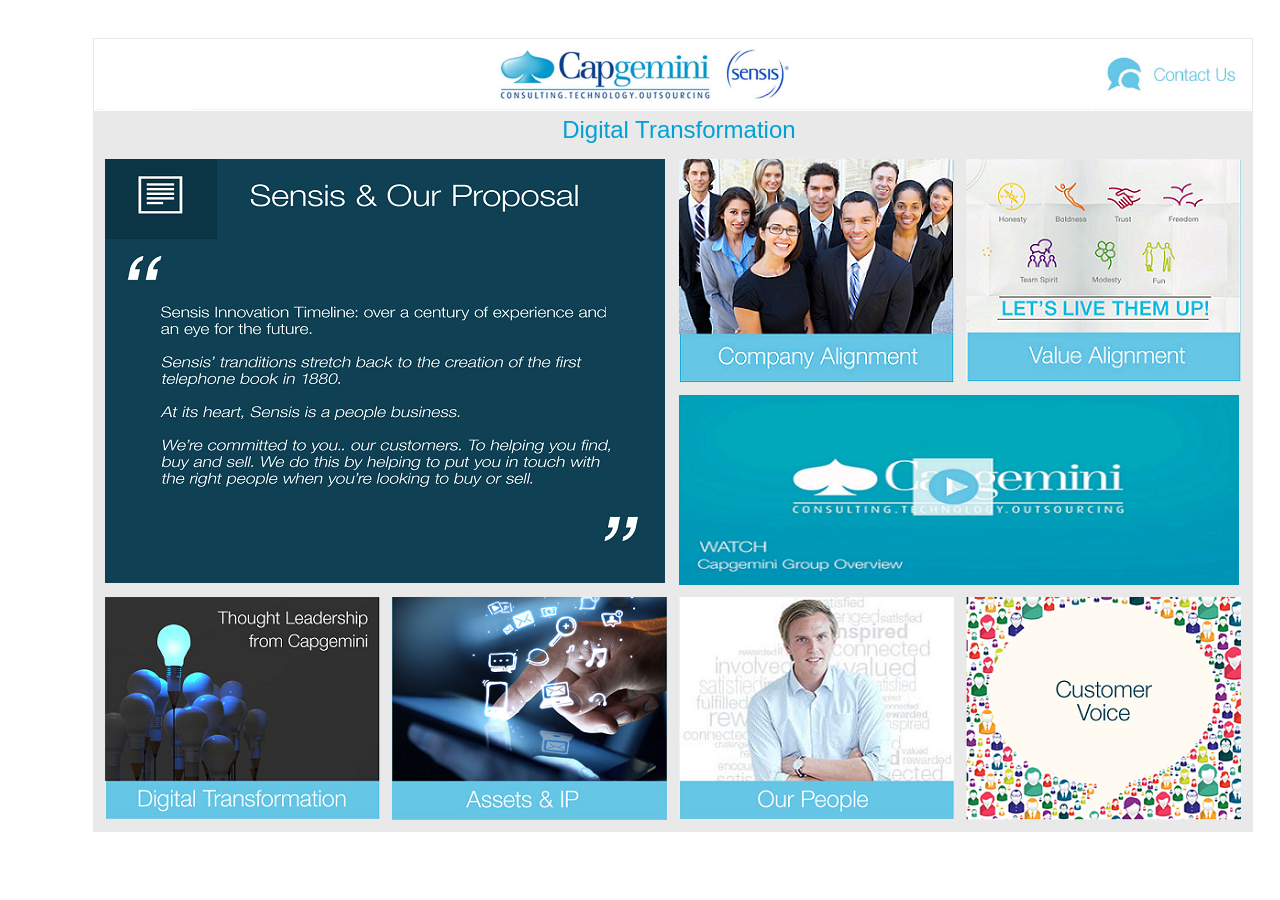
<file: index.html>
<!doctype html>
<!--[if lt IE 7]> <html class="ie6 oldie"> <![endif]-->
<!--[if IE 7]>    <html class="ie7 oldie"> <![endif]-->
<!--[if IE 8]>    <html class="ie8 oldie"> <![endif]-->
<!--[if gt IE 8]><!-->
<html class="">
<!--<![endif]-->
<head>
<meta charset="utf-8">
<meta name="viewport" content="width=device-width, initial-scale=1">
<title>Untitled Document</title>
<link href="css/boilerplate.css" rel="stylesheet" type="text/css">
<link href="css/1.css" rel="stylesheet" type="text/css">

<!--[if lt IE 9]>
<script src="http://html5shiv.googlecode.com/svn/trunk/html5.js"></script>
<![endif]-->
<script src="js/respond.min.js"></script>
</head>
<body>
<div class="gridContainer clearfix">
<div id="innerdiv">
<table id="outertable">
	<tr>
    <td colspan="4" >
    	<table id="bannertable"> <!-- For banner -->
        	<tr>
            	<td>
                <td>
				            <img src="images/emptyback.png">
			    </td>
                </td>
                <td>
				            <img src="images/banner.png">
			    </td>
                <td>
				            <img src="images/contactus.png">
			    </td>
            </tr>
        </table>
    </td>
  </tr>
	<tr>
    <td colspan="4" >
    	<div class="cellpadd"> Digital Transformation </div>
    </td>
  </tr>
	<tr>
    	<td>
        	<table id="innertable">
            	<tr >
                	<td colspan="2" rowspan="2">
						<a href="docs/pdftest.pdf">
							<img src="images/proposal.png" height="424" width="560">
                        </a>
                    </td>
                    <td>
	                    <a href="companyalign.html">                    
                    		<img src="images/companyalign.png">
                        </a>
                    </td>
                    <td>
	                    <a href="values.html">                    
                    		<img src="images/valuealign.png">
                        </a>
                    </td>                    
                </tr>
                <tr>
                	<td colspan="2">
	                    <a href="http://www.youtube.com/embed/331OKWzX2xY?enablejsapi=1;HD=1;rel=0;showinfo=0;wmode=transparent" title="Capgemini Group Overview">
    	                	<img src="images/groupoverview.png" width="560" height="190">
                        </a>
                    </td>
                </tr>
                  <tr>
                    <td>
	                    <a href="digitalleadership.html">                    
                    		<img src="images/digitalx.png">
                        </a>
                    </td>
                    <td>
	                    <a href="assetsip.html">                    
	                    	<img src="images/assetsip.png">
                        </a>
                    </td>
						
                    <td>
                    	<a href="people.html"> 
                        	<img src="images/people.png"> 
                        </a> 
                    </td>

                    <td><img src="images/custvoice.png"></td>
                  </tr>                  
            </table>
        </td>
    </tr>
</table>

    </div>
</div>
</body>
</html>
</file>
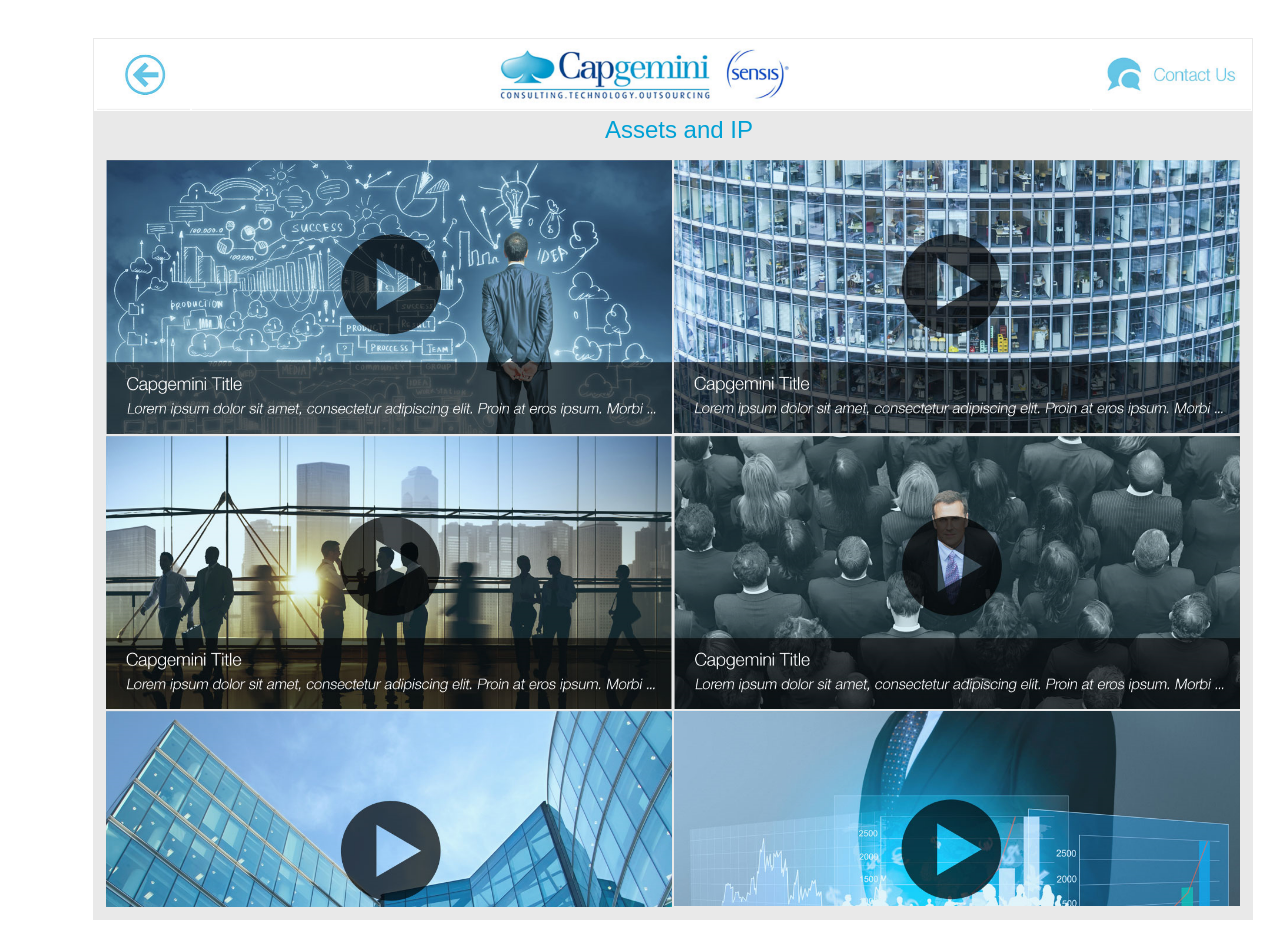
<file: assetsip.html>
<!doctype html>
<!--[if lt IE 7]> <html class="ie6 oldie"> <![endif]-->
<!--[if IE 7]>    <html class="ie7 oldie"> <![endif]-->
<!--[if IE 8]>    <html class="ie8 oldie"> <![endif]-->
<!--[if gt IE 8]><!-->
<html class="">
<!--<![endif]-->
<head>
<meta charset="utf-8">
<meta name="viewport" content="width=device-width, initial-scale=1">
<title>Untitled Document</title>
<link href="css/boilerplate.css" rel="stylesheet" type="text/css">
<link href="css/1.css" rel="stylesheet" type="text/css">
<!--[if lt IE 9]>
<script src="http://html5shiv.googlecode.com/svn/trunk/html5.js"></script>
<![endif]-->
<script src="js/respond.min.js"></script>
</head>
<body >
<div class="gridContainer clearfix">
<div id="innerdiv">
<table id="outertable">
	<tr>
    <td colspan="2" >
    	<table id="bannertable"> <!-- For banner -->
        	<tr>
            	<td>
                <td>
                	<a href="index.html">
                    	<img src="images/back.png">
                    </a>
			    </td>
                </td>
                <td>
				            <img src="images/banner.png">
			    </td>
                <td>
				            <img src="images/contactus.png">
			    </td>
            </tr>
        </table>
    </td>
  </tr>
	<tr>
    <td colspan="2" >
    	<div class="cellpadd"> Assets and IP </div>
    </td>
  </tr>
	<tr>
    	<td>
        	<table id="innertable">            	
                  <tr>
	                  <td>
                  		<table id="innertable-ai">
                        	<tr>
                                <td>
                                	<a href="https://www.youtube.com/embed/nyqMTxggFD4?version=3;enablejsapi=1;HD=1;rel=0;showinfo=0;wmode=transparent" title="WARP - Wide Angle Rationalization Program">
                                		<img src="images/ip-1.png">
                                    </a>
                                </td>
                                <td><img src="images/ip-2.png"></td>                            
                            </tr>
                            <tr>
                                <td><img src="images/ip-3.png"></td>
                                <td><img src="images/ip-4.png"></td>                            
                            </tr>
                            <tr>
                                <td><img src="images/ip-5.png"></td>
                                <td><img src="images/ip-6.png"></td>                            
                            </tr>
                        </table>
                      </td>
                  </tr>                              
            </table>
        </td>
    </tr>
</table>
    </div>
</div>
</body>
</html>
</file>
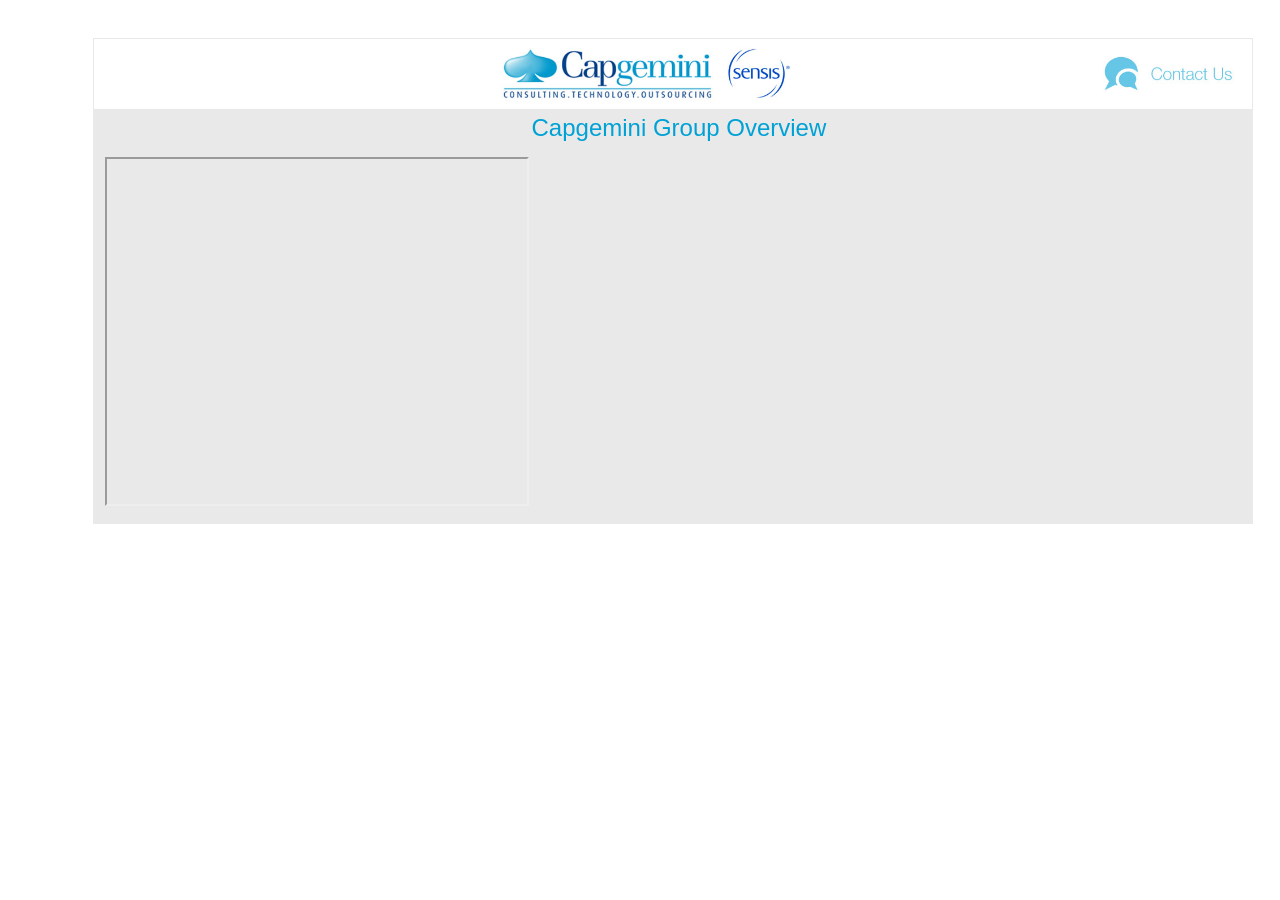
<file: cg-grpov.html>
<!doctype html>
<!--[if lt IE 7]> <html class="ie6 oldie"> <![endif]-->
<!--[if IE 7]>    <html class="ie7 oldie"> <![endif]-->
<!--[if IE 8]>    <html class="ie8 oldie"> <![endif]-->
<!--[if gt IE 8]><!-->
<html class="">
<!--<![endif]-->
<head>
<meta charset="utf-8">
<meta name="viewport" content="width=device-width, initial-scale=1">
<title>Untitled Document</title>
<link href="css/boilerplate.css" rel="stylesheet" type="text/css">
<link href="css/1.css" rel="stylesheet" type="text/css">
<!--[if lt IE 9]>
<script src="http://html5shiv.googlecode.com/svn/trunk/html5.js"></script>
<![endif]-->
<script src="js/respond.min.js"></script></head>
<body >
<div class="gridContainer clearfix">
<div id="innerdiv">
<table id="outertable">
	<tr>
    <td >
        <div >
            <img src="images/homebanner.png">
        </div>
    </td>
  </tr>

	<tr>
    <td colspan="4" >
    	<div class="cellpadd"> Capgemini Group Overview </div>
    </td>
  </tr>
	<tr>
    	<td>
        	<table id="innertable">
            	<tr >
                	<td >	
                    	<iframe width="420" height="345" src="http://www.youtube.com/watch?v=331OKWzX2xY"> </iframe>
                    </td>
                </tr>
            </table>
        </td>
    </tr>
</table>
<!--
<div id="sensisproposal" >
          <h2>Sensis & Our Proposal</h2>
          <div class="intro" style="font-size:14px">
        <p style="font-size:16px; ">Sensis Innovation Timeline: over a century of experience and an eye for the future</p>
		<p style="font-style:oblique"> Sensis' traditions stretch back to the creation of the first telephone book in 1880. </p>
		<p style="font-style:oblique"> At its heart, Sensis is a people business.</p>
		<p style="font-style:oblique"> We’re committed to you… our customers. To helping you find buy and sell. We do this by helping to put you in touch with the right people when you’re looking to buy or sell. </p>
      <p> <br> </p>
      <p> <br> </p>
        <br>
</div><div class="expert-profile clearfix"><div class="expert-info"></div></div>        </div>

      <div id = "companyalignment">
      <p align="center"> <b>Company Alignment</b> </p>
      <p> Capgemini's alignment as an organization to Sensis</p>
      <br>
      </div>
      
      <div id = "valuealignment">
      <p> <b> Value Alignment </b> </p>
      <p> <br></p>
      <p> <br></p>
      </div>

      <div id = "overview">
      <p> <b>Capgemini Group Overview</b> </p>
      </div>

	<a class="voverlay cboxElement" href="videoplayer.html" title="Capgemini Group Overview"> 
    
        <img typeof="foaf:Image" src=".\images\capgoverview.jpg" width="678" height="174" alt="Capgemini Group Overview" title="Capgemini Group Overview"  onClick="window.open('http://www.youtube.com/embed/331OKWzX2xY?enablejsapi=1;HD=1;rel=0;showinfo=0;wmode=transparent','Capgemini Group Overview')"> 
        <img typeof="foaf:Image" src=".\images\capgoverview.jpg" width="678" height="174" alt="Capgemini Group Overview" title="Capgemini Group Overview" >
    </a>

<div style='clear:both;'></div>
      
      <div id = "digitalx">
      <b>
      <p>Digital Transformation</p>
      <p>Thought leadership from Capgemini</p>
      <p> <br> </p>
      </b>
    </div>

      <div id = "assetsip">
      <p> <b> Assets & IP </b> </p>
      <p> <br> </p>
      <p> <br> </p>
    </div>

      <div id = "people">
      <p> <b> Our People </b> </p>
		<p> <br> </p>
      <p> <br> </p>
    </div>

      <div id = "voice">
      <p> <b> Customer Voice </b> </p>
      <p> <br> </p>
      <p> <br> </p>          
    </div>
-->
    </div>
</div>
</body>
</html>
</file>
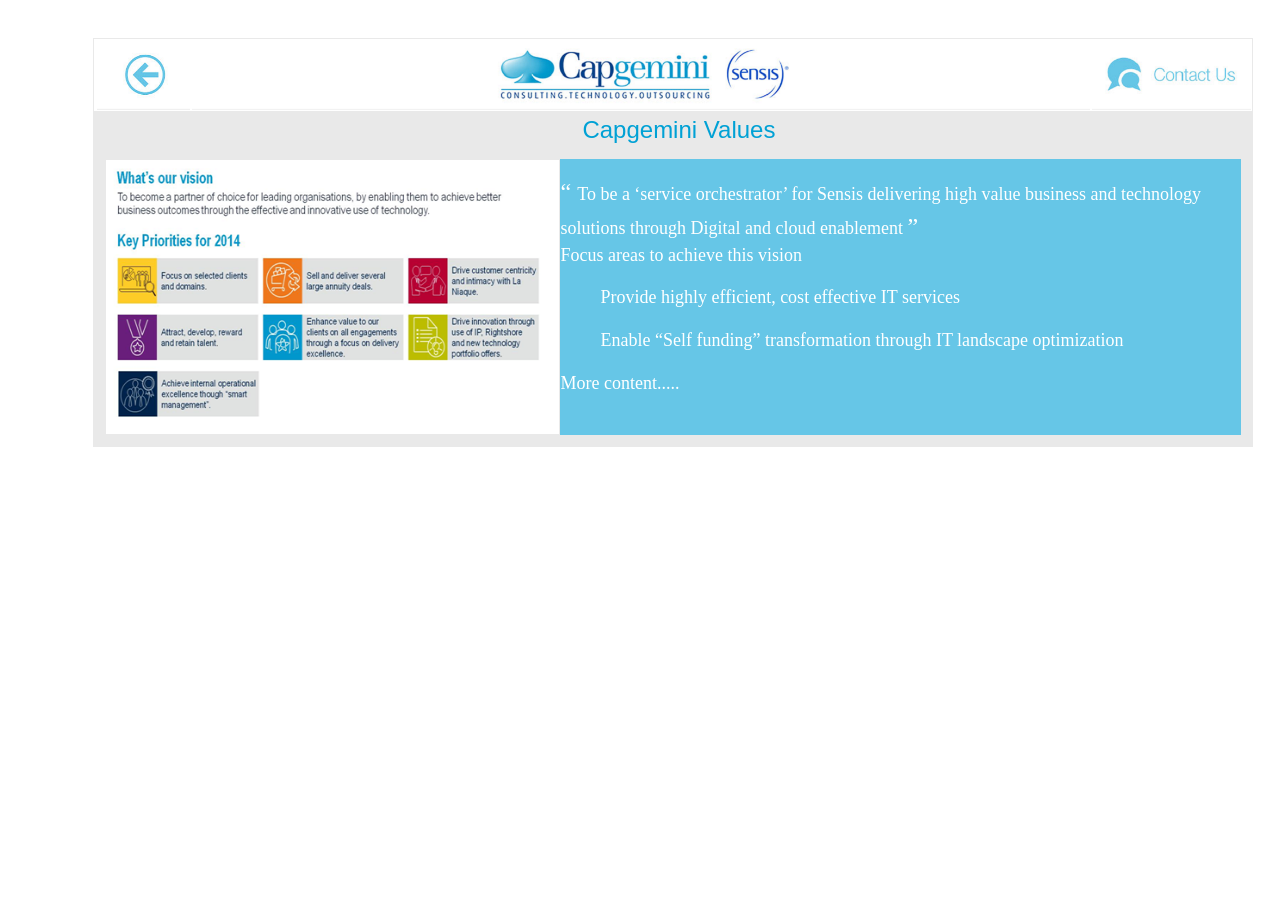
<file: companyalign.html>
<!doctype html>
<!--[if lt IE 7]> <html class="ie6 oldie"> <![endif]-->
<!--[if IE 7]>    <html class="ie7 oldie"> <![endif]-->
<!--[if IE 8]>    <html class="ie8 oldie"> <![endif]-->
<!--[if gt IE 8]><!-->
<html class="">
<!--<![endif]-->
<head>
<meta charset="utf-8">
<meta name="viewport" content="width=device-width, initial-scale=1">
<title>Untitled Document</title>
<link href="css/boilerplate.css" rel="stylesheet" type="text/css">
<link href="css/1.css" rel="stylesheet" type="text/css">
<!--[if lt IE 9]>
<script src="http://html5shiv.googlecode.com/svn/trunk/html5.js"></script>
<![endif]-->
<script src="js/respond.min.js"></script>
</head>
<body >
<div class="gridContainer clearfix">
<div id="innerdiv">
<table id="outertable">
	<tr>
    <td colspan="2" >
    	<table id="bannertable"> <!-- For banner -->
        	<tr>
            	<td>
                <td>
                	<a href="index.html">
                    	<img src="images/back.png">
                    </a>
			    </td>
                </td>
                <td>
				            <img src="images/banner.png">
			    </td>
                <td>
				            <img src="images/contactus.png">
			    </td>
            </tr>
        </table>
    </td>
  </tr>
	<tr>
    <td colspan="2" >
    	<div class="cellpadd"> Capgemini Values </div>
    </td>
  </tr>
	<tr>
    	<td>
        	<table id="innertable">            	
                  <tr>
	                  <td>
                  		<table id="innertable-ai">
                        	<tr>
                                <td >
                                	<img src="images/compvalue-1.png" width="526" height="274">
                                </td>
                                <td id="innertable-ppl-txt" width="60%">
                                    <p>
										<font size="+2"> “ </font>
                                        <font size="+1"> To be a ‘service  orchestrator’ for Sensis delivering high value business and 
                                        technology solutions through Digital and cloud enablement </font>
                                        <font size="+2"> ” </font> <br>
										<font size="+1">
                                        Focus areas to achieve this vision
                                        	<ul> Provide highly efficient, cost effective IT services </ul>
                                        	<ul> Enable “Self funding” transformation through IT landscape optimization </ul>
                                        More content..... </font>
                                    </p>
                                </td>                            
                            </tr>
                        </table>
                      </td>
                  </tr>                              
            </table>
        </td>
    </tr>
</table>
    </div>
</div>
</body>
</html>
</file>
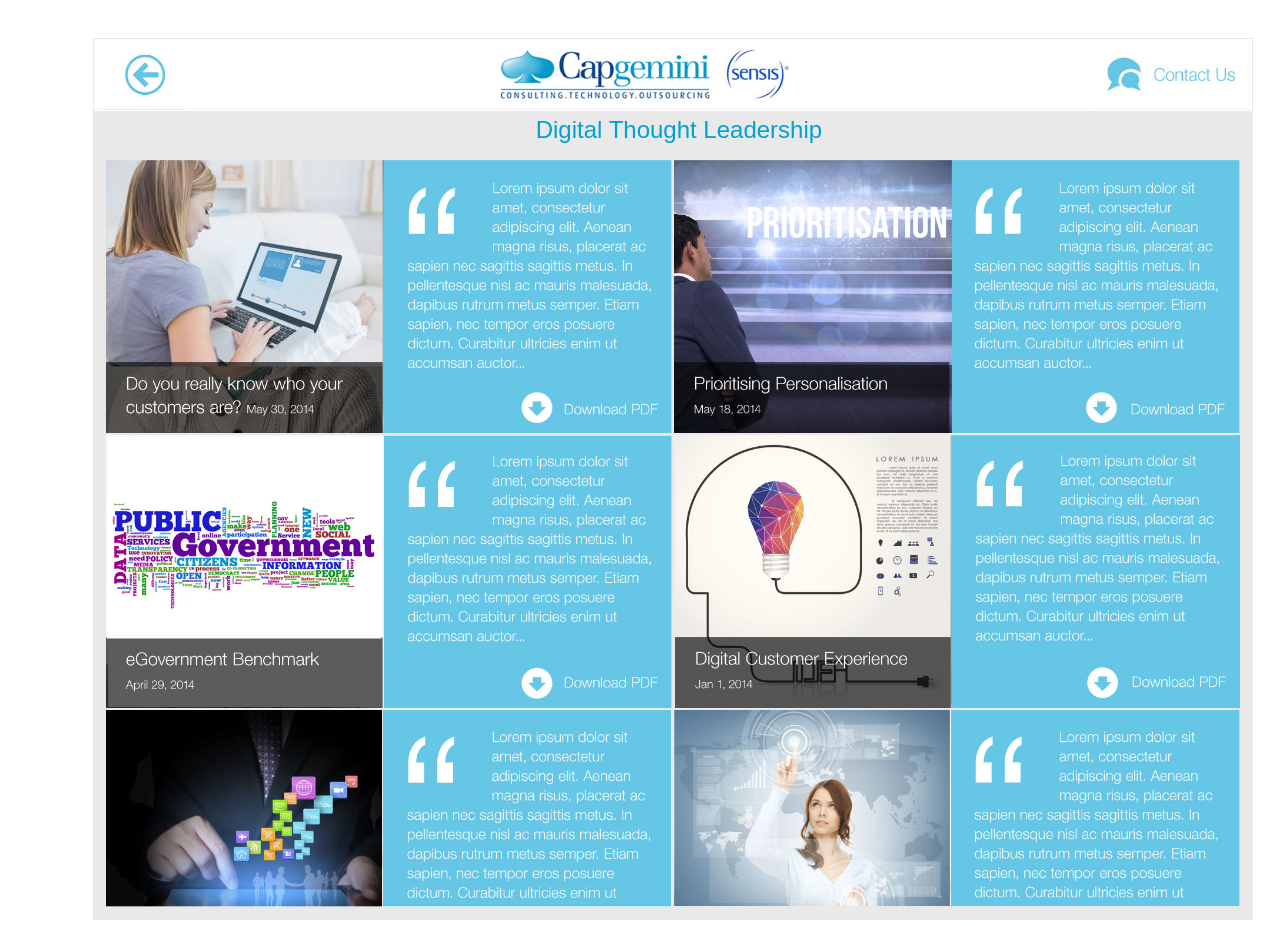
<file: digitalleadership.html>
<!doctype html>
<!--[if lt IE 7]> <html class="ie6 oldie"> <![endif]-->
<!--[if IE 7]>    <html class="ie7 oldie"> <![endif]-->
<!--[if IE 8]>    <html class="ie8 oldie"> <![endif]-->
<!--[if gt IE 8]><!-->
<html class="">
<!--<![endif]-->
<head>
<meta charset="utf-8">
<meta name="viewport" content="width=device-width, initial-scale=1">
<title>Untitled Document</title>
<link href="css/boilerplate.css" rel="stylesheet" type="text/css">
<link href="css/1.css" rel="stylesheet" type="text/css">
<!--[if lt IE 9]>
<script src="http://html5shiv.googlecode.com/svn/trunk/html5.js"></script>
<![endif]-->
<script src="js/respond.min.js"></script>
</head>
<body >
<div class="gridContainer clearfix">
<div id="innerdiv">
<table id="outertable">
	<tr>
    <td colspan="2" >
    	<table id="bannertable"> <!-- For banner -->
        	<tr>
            	<td>
                <td>
                	<a href="index.html">
                    	<img src="images/back.png">
                    </a>
			    </td>
                </td>
                <td>
				            <img src="images/banner.png">
			    </td>
                <td>
				            <img src="images/contactus.png">
			    </td>
            </tr>
        </table>
    </td>
  </tr>
	<tr>
    <td colspan="2" >
    	<div class="cellpadd"> Digital Thought Leadership </div>
    </td>
  </tr>
	<tr>
    	<td>
        	<table id="innertable">            	
                  <tr>
	                  <td>
                  		<table id="innertable-ai">
                        	<tr>
                                <td>
                                	<a href="https://www.youtube.com/embed/VPb5hG03sSk?version=3;enablejsapi=1;HD=1;rel=0;showinfo=0;wmode=transparent" title="Digital Transformation thought process">
                                		<img src="images/digitalx-1.png">
                                    </a>
                                </td>
                                <td>
	                              	<a href="https://www.youtube.com/embed/KIDrcYJ3nME?version=3;enablejsapi=1;HD=1;rel=0;showinfo=0;wmode=transparent" title="Digital Transformation thought process">
    		                            <img src="images/digitalx-2.png">
                                    </a>
                                </td>                            
                            </tr>
                            <tr>
                                <td>
	                              	<a href="https://www.youtube.com/embed/p-zaUe8lsd4?version=3;enablejsapi=1;HD=1;rel=0;showinfo=0;wmode=transparent" title="Digital Transformation thought process">
    		                            <img src="images/digitalx-3.png">
                                    </a>                                
                                </td>
                                <td>
	                              	<a href="docs/digitaladv.pdf" title="Digital Advantage">
    		                            <img src="images/digitalx-4.png">
                                    </a>                                                                
                                </td>                            
                            </tr>
                            <tr>
                                <td>
	                              	<a href="docs/digitalxrm.pdf" title="Digital Road map">
    		                            <img src="images/digitalx-5.png">
                                    </a>                                                                
                                </td>                            
                                <td>
	                              	<a href="docs/digitalxreview.pdf" title="Digital Advantage">
    		                            <img src="images/digitalx-6.png">
                                    </a>                                                                
                                </td>                            
                            </tr>
                        </table>
                      </td>
                  </tr>                              
            </table>
        </td>
    </tr>
</table>
    </div>
</div>
</body>
</html>
</file>
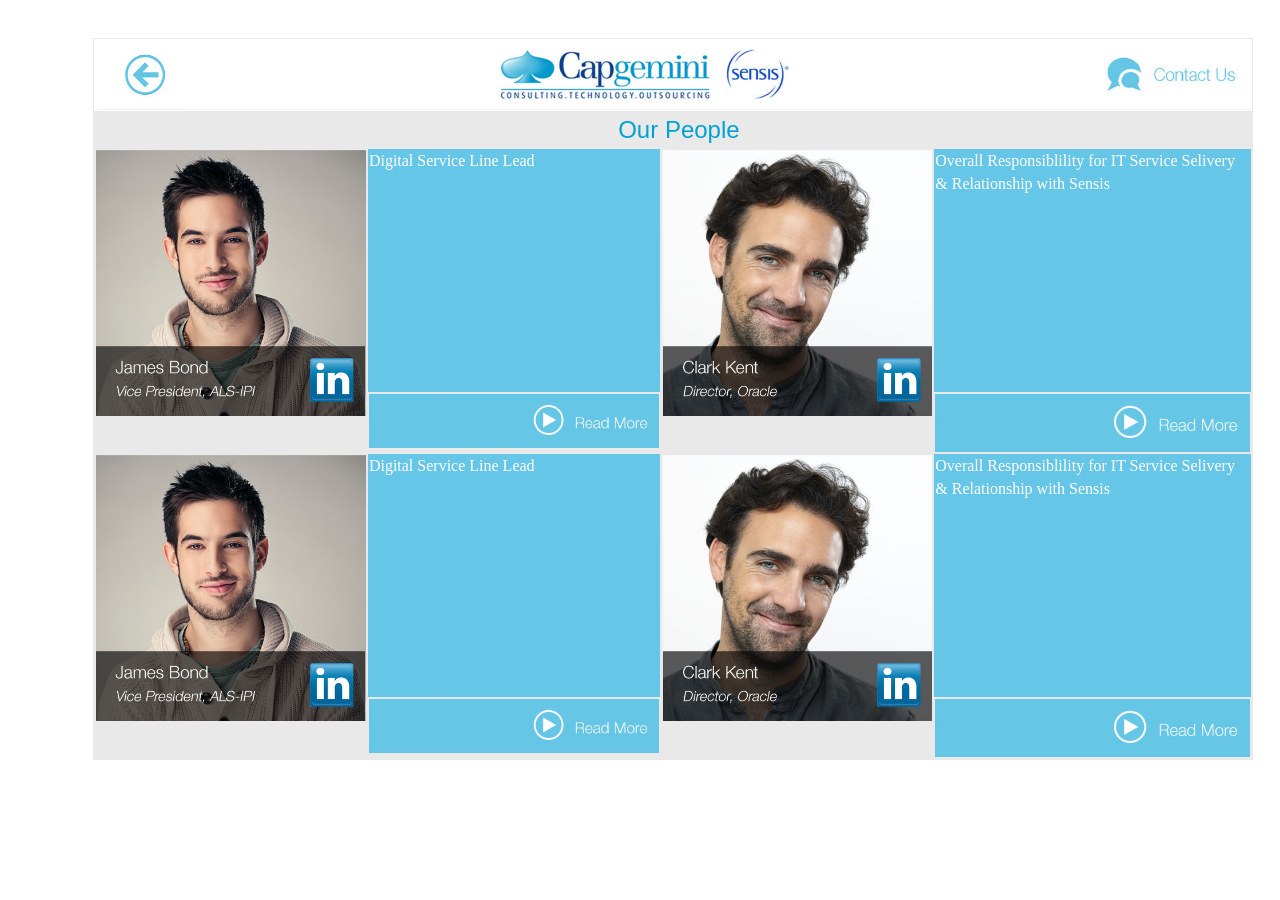
<file: people.html>
<!doctype html>
<!--[if lt IE 7]> <html class="ie6 oldie"> <![endif]-->
<!--[if IE 7]>    <html class="ie7 oldie"> <![endif]-->
<!--[if IE 8]>    <html class="ie8 oldie"> <![endif]-->
<!--[if gt IE 8]><!-->
<html class="">
<!--<![endif]-->
<head>
<meta charset="utf-8">
<meta name="viewport" content="width=device-width, initial-scale=1">
<title>Untitled Document</title>
<link href="css/boilerplate.css" rel="stylesheet" type="text/css">
<link href="css/1.css" rel="stylesheet" type="text/css">
<!--[if lt IE 9]>
<script src="http://html5shiv.googlecode.com/svn/trunk/html5.js"></script>
<![endif]-->
<script src="js/respond.min.js"></script>
</head>
<body >
<div class="gridContainer clearfix">
<div id="innerdiv">
<table id="outertable">
	<tr>
    <td colspan="2" >
    	<table id="bannertable"> <!-- For banner -->
        	<tr>
            	<td>
                <td>
                	<a href="index.html">
                    	<img src="images/back.png">
                    </a>
			    </td>
                </td>
                <td>
				            <img src="images/banner.png">
			    </td>
                <td>
				            <img src="images/contactus.png">
			    </td>
            </tr>
        </table>
    </td>
  </tr>
	<tr>
    <td colspan="2" >
    	<div class="cellpadd"> Our People </div>
    </td>
  </tr>
	<tr>
    	<td>
        	<table id="innertable-ppl">          	
            
              <tr>
                <td rowspan="2">
                    <a href="http://www.linkedin.com/pub/james-kyd/2/216/748" >
                        <img src="images/people-1.png">
                    </a>    
                </td>
                
                <td id="innertable-ppl-txt" height="241">
                    Digital Service Line Lead
                </td>
                
                <td rowspan="2">
                    <a href="http://www.linkedin.com/pub/james-kyd/2/216/748" >
                        <img src="images/people-3.png">
                    </a>   
                </td>
                <td id="innertable-ppl-txt" height="241">
                    Overall Responsiblility for IT Service Selivery & Relationship with Sensis
                </td>
              </tr>
              
              <tr>
                <td>                     
                	<a href="" >
                        <img src="images/readmore.png" onClick="window.open('http://www.linkedin.com/pub/sudhir-pai/1/354/646')">
                    </a> 
                </td>
                <td>                     
                	<a href="" >
                        <img src="images/readmore.png" onClick="window.open('http://www.linkedin.com/pub/sudhir-pai/1/354/646')">
                    </a> 
                </td>
              </tr>
<!-- Row : 2 -->

              <tr>
                <td rowspan="2">
                    <a href="" >
                        <img src="images/people-1.png" onClick="window.open('http://www.linkedin.com/pub/james-kyd/2/216/748')">
                    </a>    
                </td>
                
                <td id="innertable-ppl-txt" height="241">
                    Digital Service Line Lead
                </td>
                
                <td rowspan="2">
                    <a href="" >
                        <img src="images/people-3.png" onClick="window.open('http://www.linkedin.com/pub/james-kyd/2/216/748')">
                    </a>   
                </td>
                <td id="innertable-ppl-txt" height="241">
                    Overall Responsiblility for IT Service Selivery & Relationship with Sensis
                </td>
              </tr>
              
              <tr>
                <td>                     
                	<a href="" >
                        <img src="images/readmore.png" onClick="window.open('http://www.linkedin.com/pub/sudhir-pai/1/354/646')">
                    </a> 
                </td>
                <td>                     
                	<a href="" >
                        <img src="images/readmore.png" onClick="window.open('http://www.linkedin.com/pub/sudhir-pai/1/354/646')">
                    </a> 
                </td>
              </tr>                           
            </table>
        </td>
    </tr>
</table>
    </div>
</div>
</body>
</html>
</file>
<file: css/boilerplate.css>
/*
/*
 * HTML5 ✰ Boilerplate v3.0.2
 *
 * What follows is the result of much research on cross-browser styling.
 * Credit left inline and big thanks to Nicolas Gallagher, Jonathan Neal,
 * Kroc Camen, and the H5BP dev community and team.
 *
 * Detailed information about this CSS: h5bp.com/css
 * 
 * Dreamweaver modifications:
 * 1. Commented out selection highlight
 * 2. Removed media queries section (we add our own in a separate file)
 *
 * ==|== normalize ==========================================================
 */


/* =============================================================================
   HTML5 display definitions
   ========================================================================== */

article, aside, details, figcaption, figure, footer, header, hgroup, nav, section { display: block; }
audio, canvas, video { display: inline-block; *display: inline; *zoom: 1; }
audio:not([controls]) { display: none; }
[hidden] { display: none; }

/* =============================================================================
   Base
   ========================================================================== */

/*
 * 1. Correct text resizing oddly in IE6/7 when body font-size is set using em units
 * 2. Prevent iOS text size adjust on device orientation change, without disabling user zoom: h5bp.com/g
 */

html { font-size: 100%; -webkit-text-size-adjust: 100%; -ms-text-size-adjust: 100%; }

html, button, input, select, textarea { font-family: serif; color: #222; }

body { margin: 0; font-size: 1em; line-height: 1.4; }

/* 
 * Remove text-shadow in selection highlight: h5bp.com/i
 * These selection declarations have to be separate
 * Also: hot pink! (or customize the background color to match your design)
 */

/* Dreamweaver: uncomment these if you do want to customize the selection highlight
 *::-moz-selection { background: #fe57a1; color: #fff; text-shadow: none; }
 *::selection { background: #fe57a1; color: #fff; text-shadow: none; }
 */

/* =============================================================================
   Links
   ========================================================================== */

a { color: #00e; }
a:visited { color: #551a8b; }
a:hover { color: #06e; }
a:focus { outline: thin dotted; }

/* Improve readability when focused and hovered in all browsers: h5bp.com/h */
a:hover, a:active { outline: 0; }


/* =============================================================================
   Typography
   ========================================================================== */

abbr[title] { border-bottom: 1px dotted; }

b, strong { font-weight: bold; }

blockquote { margin: 1em 40px; }

dfn { font-style: italic; }

hr { display: block; height: 1px; border: 0; border-top: 1px solid #ccc; margin: 1em 0; padding: 0; }

ins { background: #ff9; color: #000; text-decoration: none; }

mark { background: #ff0; color: #000; font-style: italic; font-weight: bold; }

/* Redeclare monospace font family: h5bp.com/j */
pre, code, kbd, samp { font-family: monospace, serif; _font-family: 'courier new', monospace; font-size: 1em; }

/* Improve readability of pre-formatted text in all browsers */
pre { white-space: pre; white-space: pre-wrap; word-wrap: break-word; }

q { quotes: none; }
q:before, q:after { content: ""; content: none; }

small { font-size: 85%; }

/* Position subscript and superscript content without affecting line-height: h5bp.com/k */
sub, sup { font-size: 75%; line-height: 0; position: relative; vertical-align: baseline; }
sup { top: -0.5em; }
sub { bottom: -0.25em; }


/* =============================================================================
   Lists
   ========================================================================== */

ul, ol { margin: 1em 0; padding: 0 0 0 40px; }
dd { margin: 0 0 0 40px; }
nav ul, nav ol { list-style: none; list-style-image: none; margin: 0; padding: 0; }


/* =============================================================================
   Embedded content
   ========================================================================== */

/*
 * 1. Improve image quality when scaled in IE7: h5bp.com/d
 * 2. Remove the gap between images and borders on image containers: h5bp.com/i/440
 */

img { border: 0; -ms-interpolation-mode: bicubic; vertical-align: middle; }

/*
 * Correct overflow not hidden in IE9
 */

svg:not(:root) { overflow: hidden; }


/* =============================================================================
   Figures
   ========================================================================== */

figure { margin: 0; }


/* =============================================================================
   Forms
   ========================================================================== */

form { margin: 0; }
fieldset { border: 0; margin: 0; padding: 0; }

/* Indicate that 'label' will shift focus to the associated form element */
label { cursor: pointer; }

/*
 * 1. Correct color not inheriting in IE6/7/8/9
 * 2. Correct alignment displayed oddly in IE6/7
 */

legend { border: 0; *margin-left: -7px; padding: 0; white-space: normal; }

/*
 * 1. Correct font-size not inheriting in all browsers
 * 2. Remove margins in FF3/4 S5 Chrome
 * 3. Define consistent vertical alignment display in all browsers
 */

button, input, select, textarea { font-size: 100%; margin: 0; vertical-align: baseline; *vertical-align: middle; }

/*
 * 1. Define line-height as normal to match FF3/4 (set using !important in the UA stylesheet)
 */

button, input { line-height: normal; }

/*
 * 1. Display hand cursor for clickable form elements
 * 2. Allow styling of clickable form elements in iOS
 * 3. Correct inner spacing displayed oddly in IE7 (doesn't effect IE6)
 */

button, input[type="button"], input[type="reset"], input[type="submit"] { cursor: pointer; -webkit-appearance: button; *overflow: visible; }

/*
 * Re-set default cursor for disabled elements
 */

button[disabled], input[disabled] { cursor: default; }

/*
 * Consistent box sizing and appearance
 */

input[type="checkbox"], input[type="radio"] { box-sizing: border-box; padding: 0; *width: 13px; *height: 13px; }
input[type="search"] { -webkit-appearance: textfield; -moz-box-sizing: content-box; -webkit-box-sizing: content-box; box-sizing: content-box; }
input[type="search"]::-webkit-search-decoration, input[type="search"]::-webkit-search-cancel-button { -webkit-appearance: none; }

/*
 * Remove inner padding and border in FF3/4: h5bp.com/l
 */

button::-moz-focus-inner, input::-moz-focus-inner { border: 0; padding: 0; }

/*
 * 1. Remove default vertical scrollbar in IE6/7/8/9
 * 2. Allow only vertical resizing
 */

textarea { overflow: auto; vertical-align: top; resize: vertical; }

/* Colors for form validity */
input:valid, textarea:valid {  }
input:invalid, textarea:invalid { background-color: #f0dddd; }


/* =============================================================================
   Tables
   ========================================================================== */
/* 
 * 'border-collapse: collapse;' needs to be overridden in designs having tables with rounded corners and drop shadows.
*/
table { border-collapse: collapse; border-spacing: 0; }
td { vertical-align: top; }

/* =============================================================================
   Chrome Frame Prompt
   ========================================================================== */

.chromeframe { margin: 0.2em 0; background: #ccc; color: black; padding: 0.2em 0; }


/* ==|== primary styles =====================================================
   Author:
   ========================================================================== */
















/* ==|== non-semantic helper classes ========================================
   Please define your styles before this section.
   ========================================================================== */

/* For image replacement */
.ir { display: block; border: 0; text-indent: -999em; overflow: hidden; background-color: transparent; background-repeat: no-repeat; text-align: left; direction: ltr; *line-height: 0; }
.ir br { display: none; }

/* Hide from both screenreaders and browsers: h5bp.com/u */
.hidden { display: none !important; visibility: hidden; }

/* Hide only visually, but have it available for screenreaders: h5bp.com/v */
.visuallyhidden { border: 0; clip: rect(0 0 0 0); height: 1px; margin: -1px; overflow: hidden; padding: 0; position: absolute; width: 1px; }

/* Extends the .visuallyhidden class to allow the element to be focusable when navigated to via the keyboard: h5bp.com/p */
.visuallyhidden.focusable:active, .visuallyhidden.focusable:focus { clip: auto; height: auto; margin: 0; overflow: visible; position: static; width: auto; }

/* Hide visually and from screenreaders, but maintain layout */
.invisible { visibility: hidden; }

/* Contain floats: h5bp.com/q */
.clearfix:before, .clearfix:after { content: ""; display: table; }
.clearfix:after { clear: both; }
.clearfix { *zoom: 1; }


/* ==|== print styles =======================================================
   Print styles.
   Inlined to avoid required HTTP connection: h5bp.com/r
   ========================================================================== */

@media print {
  * { background: transparent !important; color: black !important; box-shadow:none !important; text-shadow: none !important; filter:none !important; -ms-filter: none !important; } /* Black prints faster: h5bp.com/s */
  a, a:visited { text-decoration: underline; }
  a[href]:after { content: " (" attr(href) ")"; }
  abbr[title]:after { content: " (" attr(title) ")"; }
  .ir a:after, a[href^="javascript:"]:after, a[href^="#"]:after { content: ""; }  /* Don't show links for images, or javascript/internal links */
  pre, blockquote { border: 1px solid #999; page-break-inside: avoid; }
  thead { display: table-header-group; } /* h5bp.com/t */
  tr, img { page-break-inside: avoid; }
  img { max-width: 100% !important; }
  @page { margin: 0.5cm; }
  p, h2, h3 { orphans: 3; widows: 3; }
  h2, h3 { page-break-after: avoid; }
}
</file>
<file: css/1.css>
@charset "utf-8";
/* Simple fluid media
   Note: Fluid media requires that you remove the media's height and width attributes from the HTML
   http://www.alistapart.com/articles/fluid-images/ 
*/
img, object, embed, video {
	max-width: 100%;
}

/* IE 6 does not support max-width so default to width 100% */
.ie6 img {
	width:100%;
}

/*
	Dreamweaver Fluid Grid Properties
	----------------------------------
	dw-num-cols-mobile:		4;
	dw-num-cols-tablet:		8;
	dw-num-cols-desktop:	12;
	dw-gutter-percentage:	25;
	
	Inspiration from "Responsive Web Design" by Ethan Marcotte 
	http://www.alistapart.com/articles/responsive-web-design
	
	and Golden Grid System by Joni Korpi
	http://goldengridsystem.com/
*/

.fluid {
	clear: both;
	margin-left: 0;
	width: 100%;
	float: left;
	display: block;
}

.fluidList {
    list-style:none;
    list-style-image:none;
    margin:0;
    padding:0;        
}

/* Tablet Layout: 481px to 768px. Inherits styles from: Mobile Layout. */

@media only screen 
and (min-device-width : 666px)
and (max-device-width : 1366px) 
and (orientation : landscape) 
{

/* @media only screen and (min-width: 481px) { */

.gridContainer {
	width: 92.5%;
	padding-left: 1.1625%;
	padding-right: 1.1625%;
	clear: none;
	float: none;
	margin-left: auto;
	margin-top:2.5%;
}

.cellpadd{
	margin-left:1%;
	font-family:"Gill Sans", Helvetica, Arial, sans-serif;
	font-size:24px;
	color:#00a1d5;
	text-align:center;
}

#innerdiv {
	padding-top:0.5%;
	padding-left:1%;
	padding-right:1%;
	padding-bottom:0.5%;
;
}

#outertable {
	border:thin;
	background-color:#E9E9E9;
	width:100%;
	height:100%;
}

#innertable {
	border-collapse:separate;
	border-spacing:10px;	
}

#innertable-ppl {
	border-collapse:separate;
	border-spacing:1px;
}

#bannertable {
	background-color:white;
	border-collapse:separate;
	border-spacing:0px;
}

#innertable-ppl-txt {
	background-color:#66c6e7;
	color:white;
}

#companyalignment{
	padding-left:1%;
	background-color:#9ED9ED;
	border:thick;
	width:27%;
	border-color:white;
	border-style:solid;
	display:inline-table;
}

#valuealignment{
	text-align:center;
	background-color:#0B3140;
	color:white;
	border:thick;
	width:27%;
	border-color:white;
	border-style:solid;
	display:inline-table;
}

#overview{
	float:left;
	text-align:center;
	background-color:#383838;
	color:white;
	border:thin;
	width:56%;
	border-color:white;
	border-style:solid;
}

#digitalx {
	text-align:center;
	background-color:#0B3140;
	color:white;
	border:thick;
	display:inline-table;
	width:25%;
	border-color:white;
	border-style:solid;	
}

#assetsip{
	text-align:center;	
	background-color:#9ED9ED;
	border:thick;
	display:inline-table;
	width:25%;
	border-color:white;
	border-style:solid;
}

#people {
	text-align:center;	
	background-color:#0B3140;
	color:white;
	border:thick;
	display:inline-table;
	width:25%;
	border-color:white;
	border-style:solid;
}

#voice {
	text-align:center;	
	background-color:#9ED9ED;
	border:thick;
	display:inline-table;
	width:20%;
	border-color:white;
	border-style:solid;
}


.play_video{
	background :transparent url(..\\images\\play.png) no-repeat center center;
	display :block;
	position :absolute;
}

.zeroMargin_tablet {
    margin-left: 0;
}
.hide_tablet {
    display: none;
}
}
</file>
